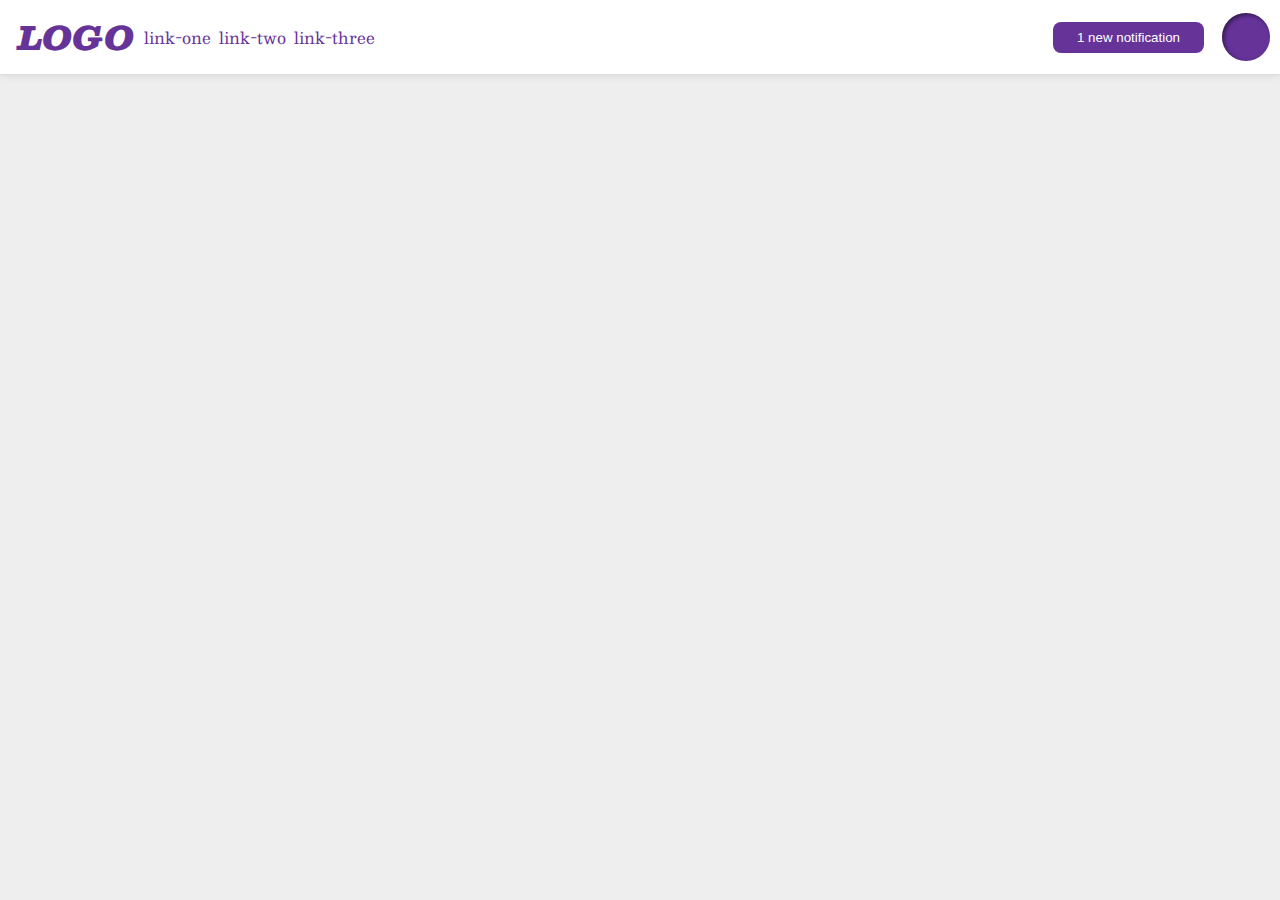
<file: flex/03-flex-header-2/index.html>
<!DOCTYPE html>
<html lang="en">
  <head>
    <meta charset="UTF-8">
    <meta http-equiv="X-UA-Compatible" content="IE=edge">
    <meta name="viewport" content="width=device-width, initial-scale=1.0">
    <title>Flex Header 2</title>
    <link rel="stylesheet" href="style.css">
  </head>
  <body>
    <div class="header">
      <div class="left-side">
      <div class="logo">
        LOGO
      </div>
      <ul class="links">
        <li><a href="https://google.com">link-one</a></li>
        <li><a href="https://google.com">link-two</a></li>
        <li><a href="https://google.com">link-three</a></li>
      </ul>
    </div>
    <div class="right-side">
      <button class="notifications">
        1 new notification
      </button>
      <div class="profile-image"></div>
    </div>
    </div>
  </body>
</html>
</file>
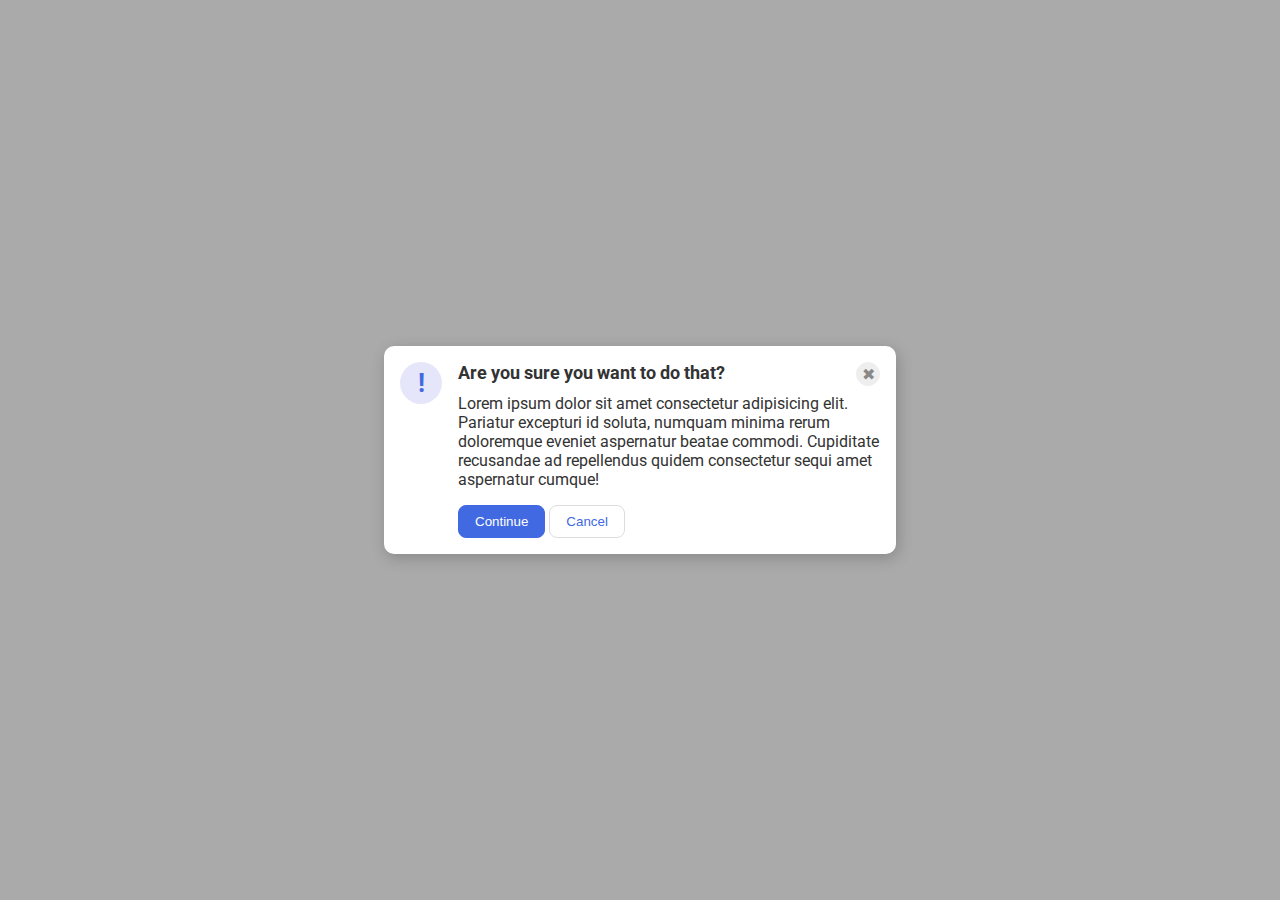
<file: flex/05-flex-modal/index.html>
<!DOCTYPE html>
<html lang="en">
  <head>
    <meta charset="UTF-8">
    <meta http-equiv="X-UA-Compatible" content="IE=edge">
    <meta name="viewport" content="width=device-width, initial-scale=1.0">
    <link rel="stylesheet" href="style.css">
    <title>Modal</title>
  </head>
  <body>
    <div class="modal">
      <div class="icon">!</div>
      <div class="container">
        <div class="header">Are you sure you want to do that?
        <button class="close-button">✖</button>
      </div>
        <div class="text">Lorem ipsum dolor sit amet consectetur adipisicing elit. Pariatur excepturi id soluta, numquam minima rerum doloremque eveniet aspernatur beatae commodi. Cupiditate recusandae ad repellendus quidem consectetur sequi amet aspernatur cumque!</div>
        <button class="continue">Continue</button>
        <button class="cancel">Cancel</button>
      </div>
    </div>
  </body>
</html>
</file>
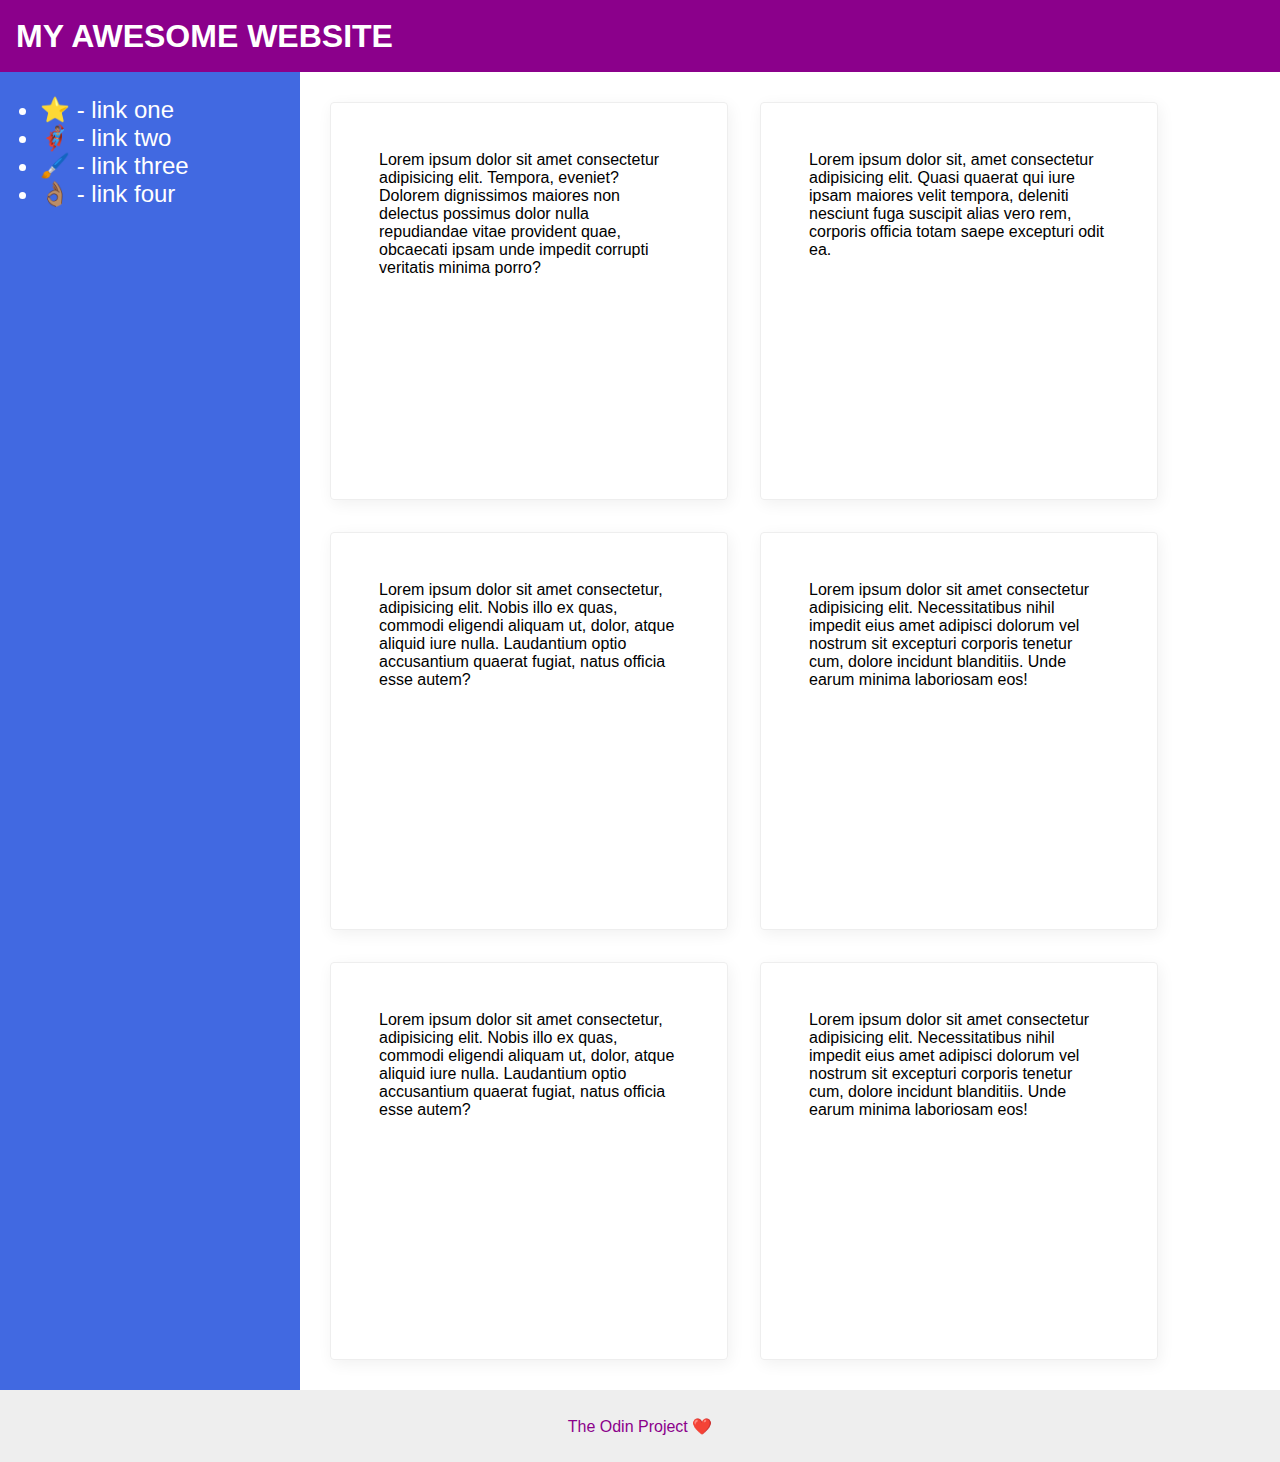
<file: flex/07-flex-layout-2/index.html>
<!DOCTYPE html>
<html lang="en">
  <head>
    <meta charset="UTF-8">
    <meta http-equiv="X-UA-Compatible" content="IE=edge">
    <meta name="viewport" content="width=device-width, initial-scale=1.0">
    <title>The Holy Grail</title>
    <link rel="stylesheet" href="style.css">
  </head>
  <body>
    <div class="header">
      MY AWESOME WEBSITE
    </div>
    <div class="container">
    <div class="sidebar">
      <ul>
        <li><a href="#">⭐ - link one</a></li>
        <li><a href="#">🦸🏽‍♂️ - link two</a></li>
        <li><a href="#">🖌️ - link three</a></li>
        <li><a href="#">👌🏽 - link four</a></li>
      </ul>
    </div>
    
    <div class="box-container">
    <div class="card">Lorem ipsum dolor sit amet consectetur adipisicing elit. Tempora, eveniet? Dolorem dignissimos maiores non delectus possimus dolor nulla repudiandae vitae provident quae, obcaecati ipsam unde impedit corrupti veritatis minima porro?</div>
    <div class="card">Lorem ipsum dolor sit, amet consectetur adipisicing elit. Quasi quaerat qui iure ipsam maiores velit tempora, deleniti nesciunt fuga suscipit alias vero rem, corporis officia totam saepe excepturi odit ea.</div>
    <div class="card">Lorem ipsum dolor sit amet consectetur, adipisicing elit. Nobis illo ex quas, commodi eligendi aliquam ut, dolor, atque aliquid iure nulla. Laudantium optio accusantium quaerat fugiat, natus officia esse autem?</div>
    <div class="card">Lorem ipsum dolor sit amet consectetur adipisicing elit. Necessitatibus nihil impedit eius amet adipisci dolorum vel nostrum sit excepturi corporis tenetur cum, dolore incidunt blanditiis. Unde earum minima laboriosam eos!</div>
    <div class="card">Lorem ipsum dolor sit amet consectetur, adipisicing elit. Nobis illo ex quas, commodi eligendi aliquam ut, dolor, atque aliquid iure nulla. Laudantium optio accusantium quaerat fugiat, natus officia esse autem?</div>
    <div class="card">Lorem ipsum dolor sit amet consectetur adipisicing elit. Necessitatibus nihil impedit eius amet adipisci dolorum vel nostrum sit excepturi corporis tenetur cum, dolore incidunt blanditiis. Unde earum minima laboriosam eos!</div>
  </div>
</div>

    <div class="footer">
      The Odin Project ❤️
    </div>
  </body>
</html>
</file>
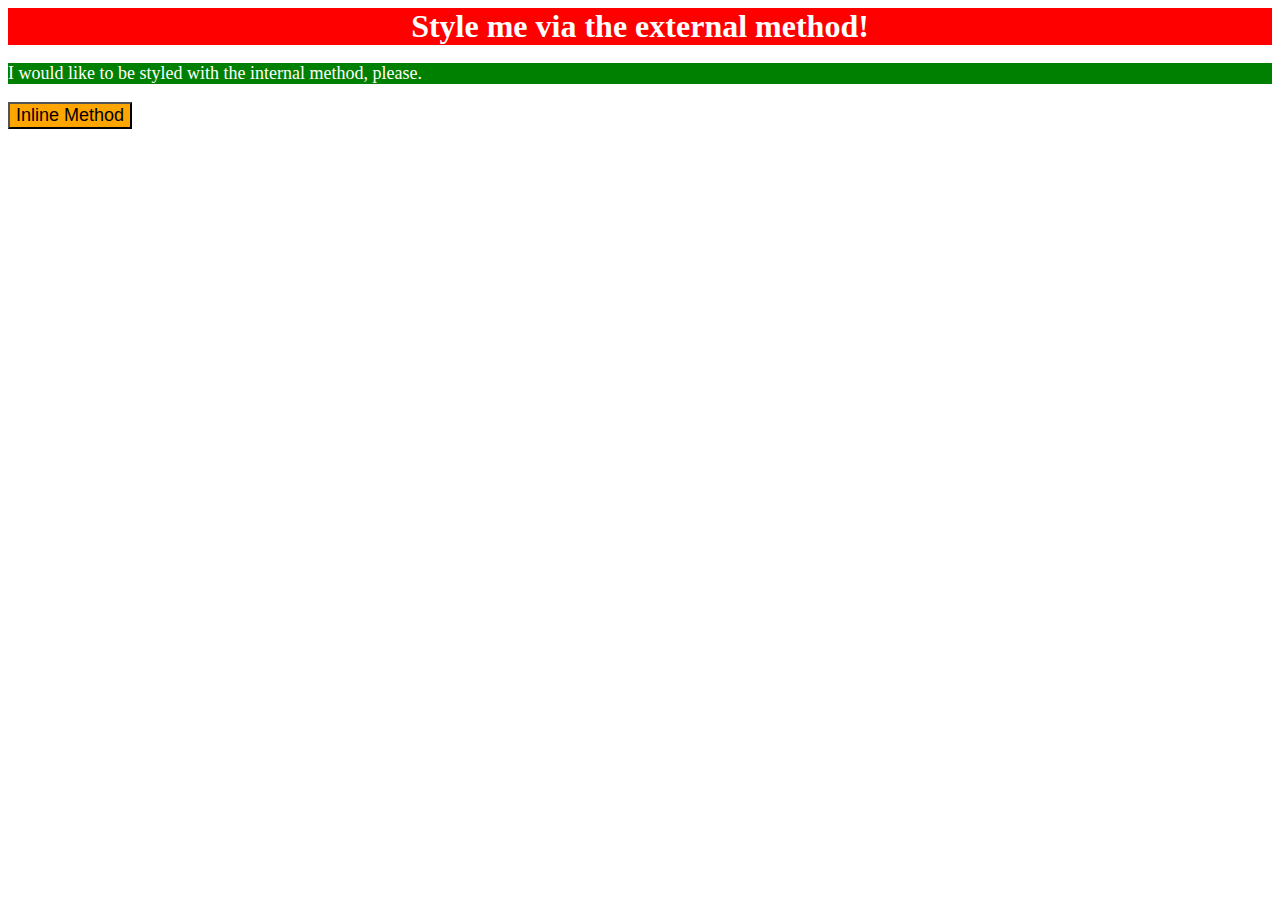
<file: foundations/01-css-methods/index.html>
<!DOCTYPE html>
<html lang="en">
  <head>
    <style>
      p {
        color: white;
        background-color: green;
        font-size: 18px;
      }
    </style>
    <link rel="stylesheet" href="style.css">
    <meta charset="UTF-8">
    <meta http-equiv="X-UA-Compatible" content="IE=edge">
    <meta name="viewport" content="width=device-width, initial-scale=1.0">
    <title>Methods for Adding CSS</title>
  </head>
  <body>
    <div>Style me via the external method!</div>
    <p>I would like to be styled with the internal method, please.</p>
    <button style="background-color: orange; font-size: 18px;">Inline Method</button>
  </body>
</html>
</file>
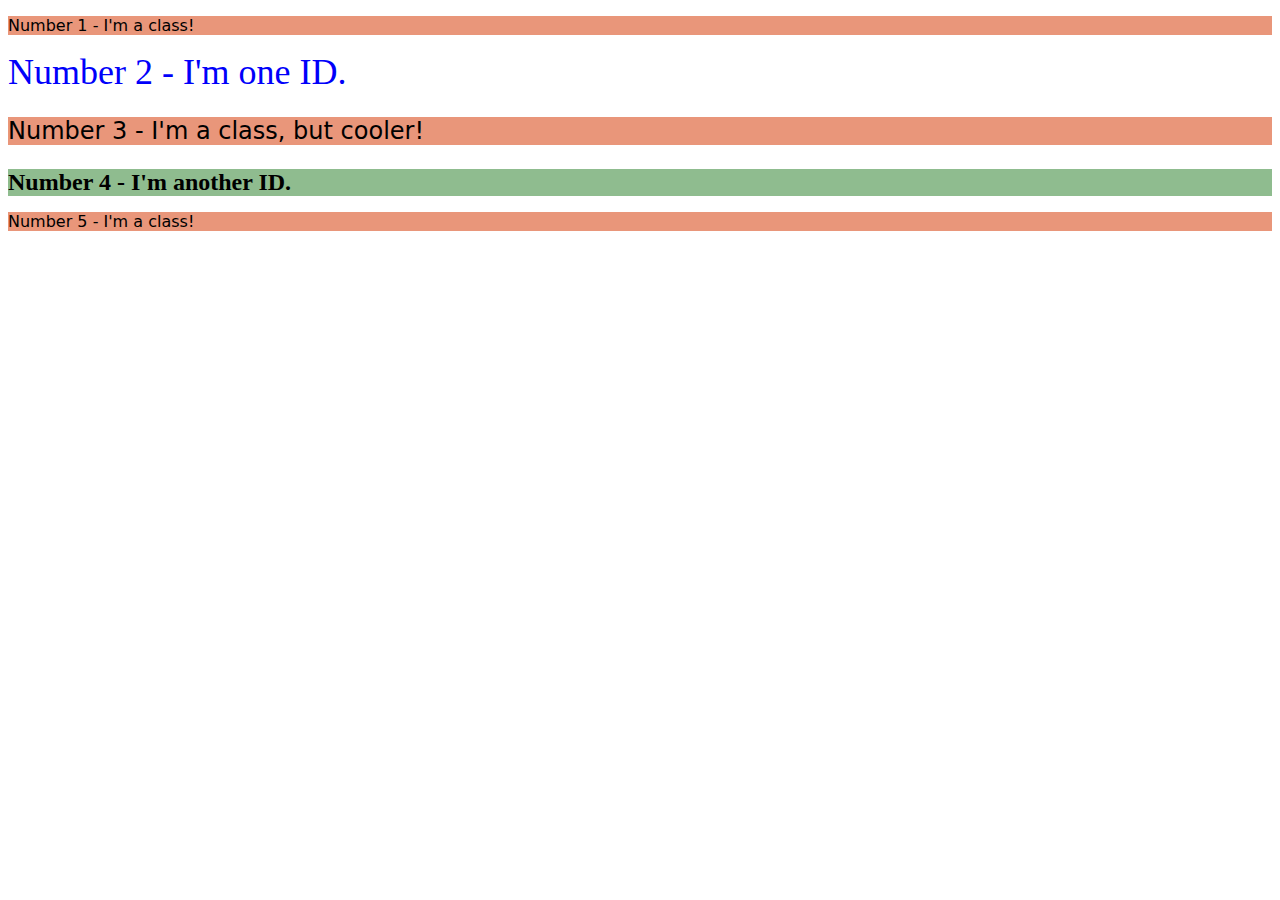
<file: foundations/02-class-id-selectors/index.html>
<!DOCTYPE html>
<html lang="en">
  <head>
    <meta charset="UTF-8">
    <meta http-equiv="X-UA-Compatible" content="IE=edge">
    <meta name="viewport" content="width=device-width, initial-scale=1.0">
    <title>Class and ID Selectors</title>
    <link rel="stylesheet" href="style.css">
  </head>
  <body>
    <p class="class">Number 1 - I'm a class!</p>
    <div id="number2">Number 2 - I'm one ID.</div>
    <p class="class big">Number 3 - I'm a class, but cooler!</p>
    <div id="number4">Number 4 - I'm another ID.</div>
    <p class="class">Number 5 - I'm a class!</p>
  </body>
</html>
</file>
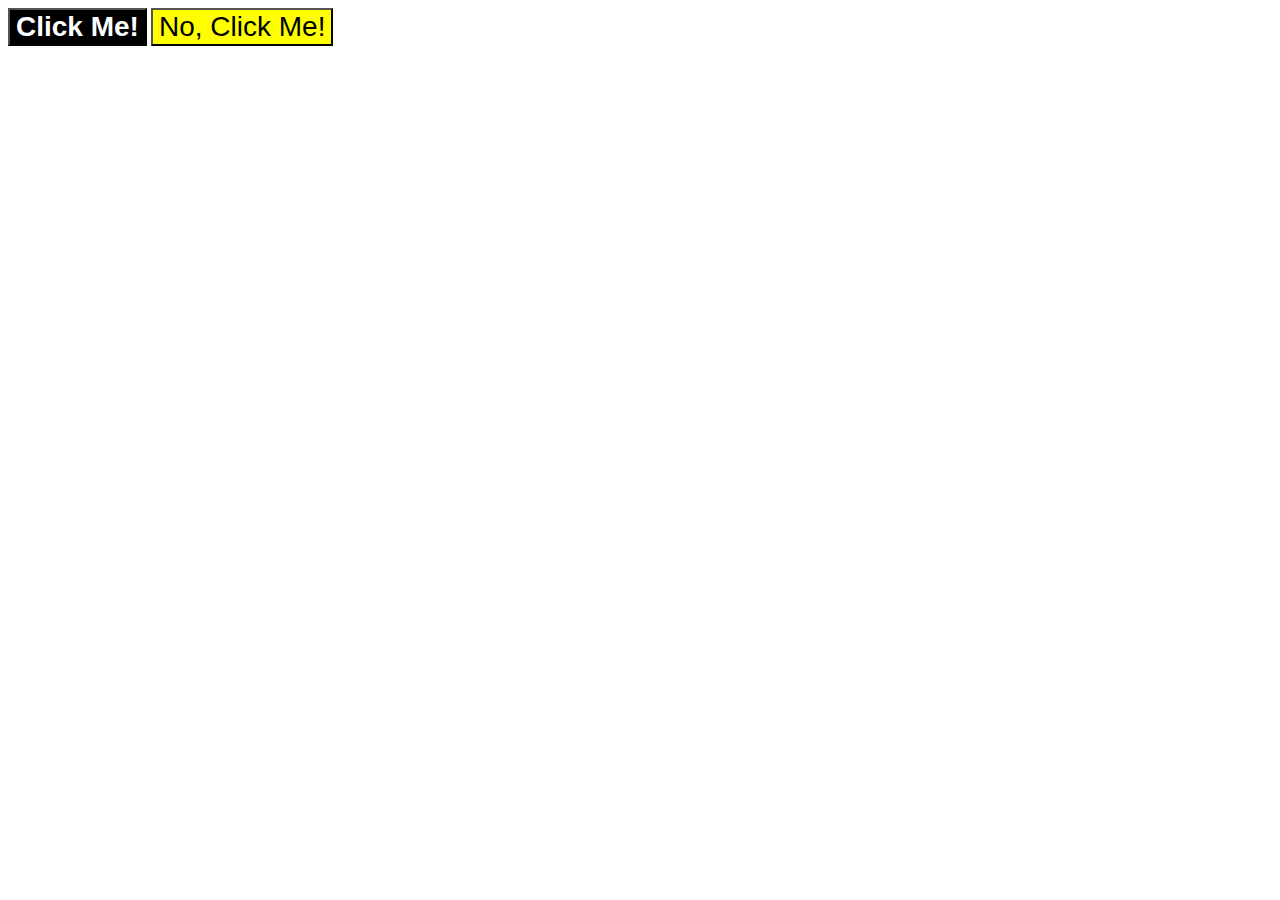
<file: foundations/03-grouping-selectors/index.html>
<!DOCTYPE html>
<html lang="en">
  <head>
    <meta charset="UTF-8">
    <meta http-equiv="X-UA-Compatible" content="IE=edge">
    <meta name="viewport" content="width=device-width, initial-scale=1.0">
    <title>Grouping Selectors</title>
    <link rel="stylesheet" href="style.css">
  </head>
  <body>
    <button class = "blackbutton">Click Me!</button>
    <button class = "yellowbutton">No, Click Me!</button>
  </body>
</html>
</file>
<file: flex/03-flex-header-2/style.css>
/* this is some magical font-importing.  
you'll learn about it later. */
@import url('https://fonts.googleapis.com/css2?family=Besley:ital,wght@0,400;1,900&display=swap');

body {
  margin: 0;
  background: #eee;
  font-family: Besley, serif;
}

.header {
  background: white;
  border-bottom: 1px solid #ddd;
  box-shadow: 0 0 8px rgba(0,0,0,.1);
  display: flex;
  justify-content: space-between;
  padding: 10px;
}

.profile-image {
  background: rebeccapurple;
  box-shadow: inset 2px 2px 4px rgba(0,0,0,.5);
  border-radius: 50%;
  width: 48px;
  height: 48px;
  margin-left: 8px;
  

}

.logo {
  color: rebeccapurple;
  font-size: 32px;
  font-weight: 900;
  font-style: italic;
  margin-left: 8px;
}

button {
  border: none;
  border-radius: 8px;
  background: rebeccapurple;
  color: white;
  padding: 8px 24px;
  margin: auto;
  
}

a {
  /* this removes the line under our links */
  text-decoration: none;
  color: rebeccapurple;
}

ul {
  list-style-type: none;
  display: flex;
  gap: 8px;
  margin: 0;
  padding: 0;

}

.left-side {
  display: flex;
  align-items: center;
  gap: 10px;
}

.right-side {
  display: flex;
  align-items: center;
  gap: 10px;
  
}
</file>
<file: flex/05-flex-modal/style.css>
@import url('https://fonts.googleapis.com/css2?family=Roboto:wght@400;700&display=swap');

html, body {
  height: 100%;
}

body {
  font-family: Roboto, sans-serif;
  margin: 0;
  background: #aaa;
  color: #333;
  /* I'll give you this one for free */
  display: flex;
  align-items: center;
  justify-content: center;
}

.modal {
  background: white;
  width: 480px;
  border-radius: 10px;
  box-shadow: 2px 4px 16px rgba(0,0,0,.2);
  display: flex;
  padding: 16px;
  gap: 16px;
  
}

.icon {
  color: royalblue;
  font-size: 26px;
  font-weight: 700;
  background: lavender;
  width: 42px;
  height: 42px;
  border-radius: 50%;
  display: flex;
  align-items: center;
  justify-content: center;
  flex-shrink: 0;
  
}

.close-button {
  background: #eee;
  border-radius: 50%;
  color: #888;
  font-weight: 400;
  font-size: 16px;
  height: 24px;
  width: 24px;
  display: flex;
  align-items: center;
  justify-content: center;
  border: 1px solid #eee;
  padding: 0;
}

button {
  cursor: pointer;
  padding: 8px 16px;
  border-radius: 8px;
}

button.continue {
  background: royalblue;
  border: 1px solid royalblue;
  color: white;
}

button.cancel {
  background: white;
  border: 1px solid #ddd;
  color: royalblue;
}

.header {
  display: flex;
  justify-content: space-between;
  font-size: 18px;
  font-weight: bolder;
  margin-bottom: 8px;

}

.text {
  margin-bottom: 16px;
}
</file>
<file: flex/07-flex-layout-2/style.css>
body {
  font-family: -apple-system, BlinkMacSystemFont, 'Segoe UI', Roboto, Oxygen, Ubuntu, Cantarell, 'Open Sans', 'Helvetica Neue', sans-serif;
  margin: 0;
  min-height: 100vh;
  display: flex;
  flex-direction: column;
}

.header {
  height: 72px;
  background: darkmagenta;
  color: white;
  font-size: 32px;
  font-weight: 900;
  display: flex;
  align-items: center;
  padding-left: 16px;
}

.footer {
  height: 72px;
  background: #eee;
  color: darkmagenta;
  display: flex;
  justify-content: center;
  align-items: center;
}

.sidebar {
  width: 300px;
  background: royalblue;
  box-sizing: border-box;
  flex-shrink: 0;
  font-size: 24px;
  color: white;
  list-style-type: none;

  
}

.card {
  border: 1px solid #eee;
  box-shadow: 2px 4px 16px rgba(0,0,0,.06);
  border-radius: 4px;
  width: 300px;
  height: 300px;
  display: flex;
  padding: 48px;
  flex: 0 1 auto;
}

.container {
  display: flex;
  flex: 1;
  
}

.box-container {
  display: flex;
  flex-wrap: wrap;
  margin: 30px;
  gap: 32px;
}

.sidebar a {
  text-decoration: none;
  color: white;
}
</file>
<file: foundations/01-css-methods/style.css>
div {
        color: white;
        background-color: red;
        font-size: 32px;
        font-weight: bold;
        text-align: center;
}
</file>
<file: foundations/02-class-id-selectors/style.css>
.class {
    background-color: #e9967a;
    font-family: Verdana, DejaVu Sans, sans-serif;
}

.big {
    font-size: 24px;
}

#number2 {
    color: #0000fa;
    font-size: 36px;
}

#number4 {
    background-color: #8fbc8f;
    font-size: 24px;
    font-weight: bold;
}
</file>
<file: foundations/03-grouping-selectors/style.css>
.blackbutton,
.yellowbutton {
    font-size: 28px;
    font-family: Helvetica, 'Times New Roman', sans-serif;
}

.blackbutton {
    background-color: black;
    color: white;
    font-weight: bold;
}

.yellowbutton {
    background-color: yellow;
}
</file>
